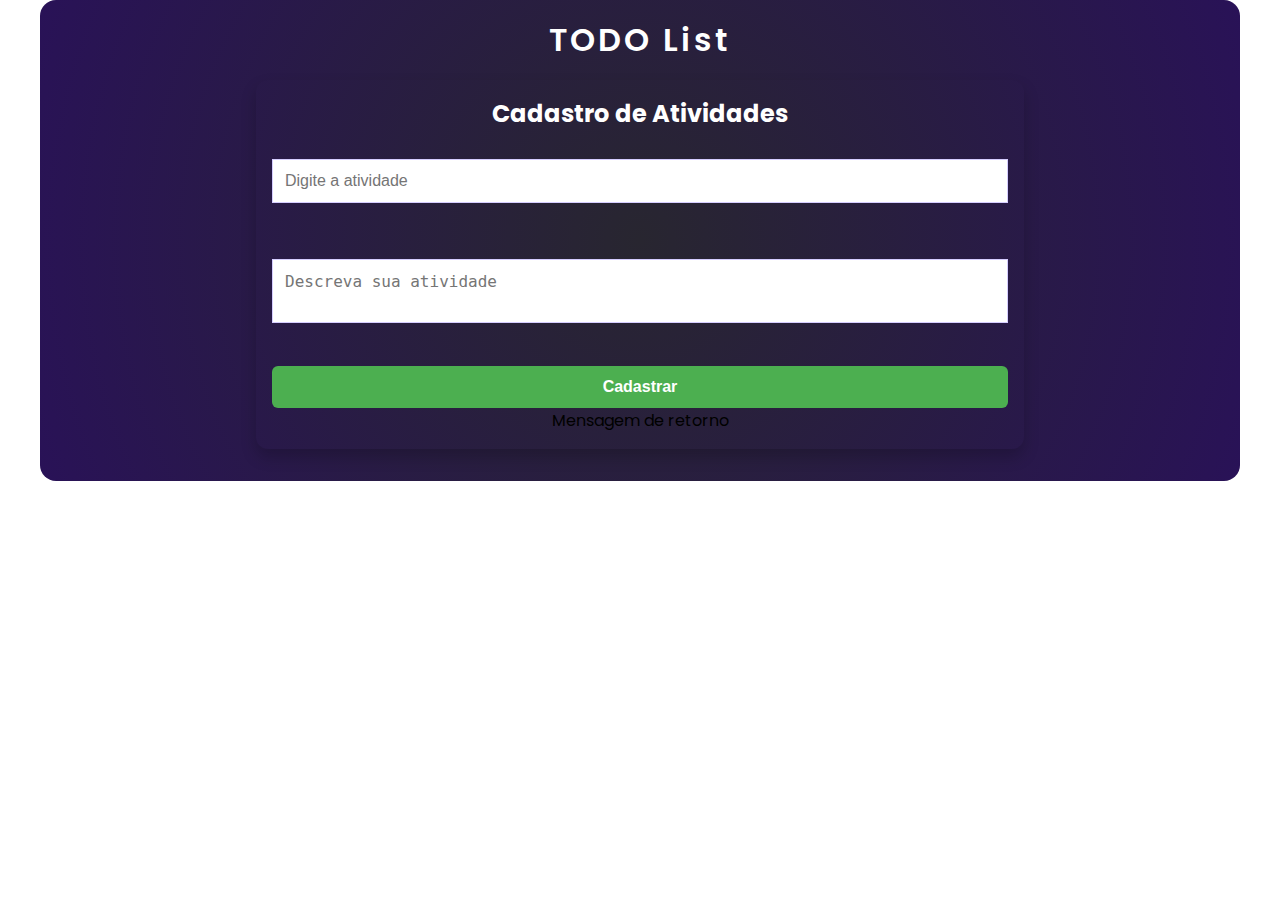
<file: frontend/index.html>
<!DOCTYPE html>
<html lang="en">
<head>
    <meta charset="UTF-8">
    <meta name="viewport" content="width=device-width, initial-scale=1.0">
    <link rel="preconnect" href="https://fonts.googleapis.com">
    <link rel="preconnect" href="https://fonts.gstatic.com" crossorigin>
    <link href="https://fonts.googleapis.com/css2?family=Blinker:wght@100;200;300;400;600;700;800;900&family=Poppins:ital,wght@0,100;0,200;0,300;0,400;0,500;0,600;0,700;0,800;0,900;1,100;1,200;1,300;1,400;1,500;1,600;1,700;1,800;1,900&display=swap" rel="stylesheet">
    <link rel="stylesheet" href="./css/style.css">
    <title>TODO API_LIST</title>
</head>
<body>

    <div class="container">
        <header class="header">
            <h1 class="header__title">TODO List</h1>
            <section id="form-container" class="form-container">
                <h2 class="form-container__title">Cadastro de Atividades</h2>
                <form id="item-form" action="#" method="post">
                    <input type="text" name="name" id="name" class="item-form__input" placeholder="Digite a atividade">
                    <textarea id="description" class="item-form__textarea" placeholder="Descreva sua atividade"></textarea>
                    <button type="submit" class="item-form__button">Cadastrar</button>
                </form>
                
                <div id="message" class="message">Mensagem de retorno</div>
            </section>
        </header>

        <main class="main">
            <section id="item-list" class="item-list">
            </section>
        </main>

    </div>
    

    <script src="./js/app.js"></script>
</body>
</html>
</file>
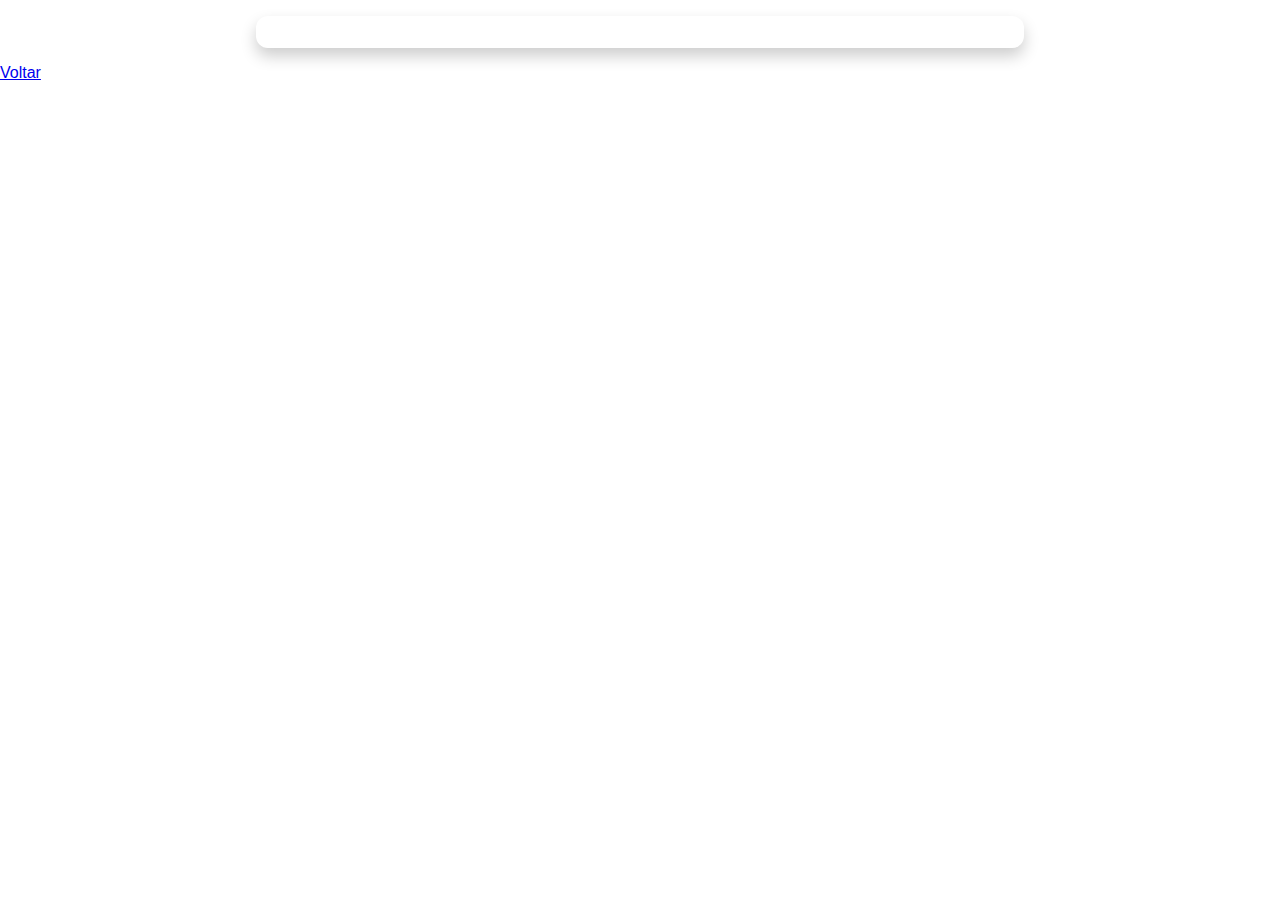
<file: frontend/pages/item.html>
<!DOCTYPE html>
<html lang="en">
<head>
    <meta charset="UTF-8">
    <meta name="viewport" content="width=device-width, initial-scale=1.0">
    <link rel="stylesheet" href="../css/style.css">
    <title>Document</title>
</head>
<body>
    <main>
        <section id="form-container" class="form-container">

        </section>
    </main>
    <a href="../index.html">Voltar</a>

    <script src="./item.js"></script>
</body>
</html>
</file>
<file: frontend/css/style.css>
* {
    margin: 0;
    padding: 0;
    box-sizing: border-box;
}

:root {
    --purple-700: #282630;
    --purple-500: #291257;
    --red-400: #e53935;
    --red-300: #f44336;
    --blue-400: #1a1aff;
    --blue-300: #3333ff;
    --gray-200: #d5cdff;
    --black: #000;
    --white: #fff;

    --lg-screen: 1200px;
    --md-screen: 768px;
    --sm-screen: 576px;
}

body {
    font-family: 'Poppins', sans-serif;
}

.container {
    background-image: radial-gradient(circle, var(--purple-700), var(--purple-500));
    border-radius: 16px;
    max-width: var(--lg-screen);
    min-width: var(--sm-screen);
    margin: 0 auto;
    height: 100%;
    padding-bottom: 1rem;
}

.header {
    padding: 1rem 2rem 0;
    text-align: center;
}

.header__title {
    color: var(--white);
    font-weight: 600;
    letter-spacing: 3px;

}

.form-container {
    max-width: var(--md-screen);
    margin: 1rem auto;
    padding: 1rem;
    border-radius: 12px;
    box-shadow: 0 8px 16px rgb(0, 0, 0, 0.2);
    text-align: center;
}

.form-container__title {
    font-size: 1.5rem;
    font-weight: 700;
    margin-bottom: 1rem;
    color: var(--white);
}

#item-form {
    display: flex;
    flex-direction: column;
    gap: 2.725rem;
}

.item-form__input,
.item-form__textarea {
    width: 100%;
    margin-top: 0.75rem;
    padding: 0.75rem;
    border: 1px solid var(--gray-200);
    font-size: 1rem;
    color: #333;
}

.item-form__textarea {
    resize: none;
}

.item-form__button {
    padding: 0.75rem 1.5rem;
    background-color: #4caf50;
    color: var(--white);
    border: none;
    border-radius: 6px;
    font-size: 1rem;
    font-weight: 700;
    cursor: pointer;
    transition: background-color 0.3s ease;
}

.main{
    margin-top: 1rem;

}

.item-list{
    max-width: var(--md-screen);
    margin: 0 auto;
    padding: 0 1rem;
    border-radius: 12px;
    box-sizing: 0 8px 16px rgba(0, 0, 0, 0.2);
}

.item-card{
    width: 100%;
    margin: 1rem auto;
    padding: 1rem;
    background-color: var(--white);
    border-radius: 12px;
    box-sizing: 0 8px 16px rgba(0, 0, 0, 0.2);
    display: flex;
    flex-direction: column;
    gap: 1rem;
}

.item-card__header{
    border-bottom: 1px solid #ccc;
    padding-bottom: 0.5rem;
}

.item-card__title{
    font-family: "Poppins", sans-serif;
    font-weight: 600;

}

.item-card__body{
    flex-grow: 1;
}

.item-card__description{
    font-size: 1.1rem;
    line-height: 1.5rem;
    margin: 0;
    color: #666;
}
.item-card__footer{
    display: flex;
    justify-content: flex-end;
    gap: 0.5rem;
}
.item-card__button{
    padding: 0.5rem 1rem;
    font-size: 0.9rem;
    border: none;
    border-radius: 6px;
    cursor: pointer;
    transition: all 0.3s ease;

}
.item-card__footer .item-card__button--edit{
    background-color: var(--blue-300);
    color: var(--white);
}
.item-card__footer .item-card__button--edit:hover{
    background-color: var(--blue-400);
}
.item-card__footer .item-card__button--delete{
    background-color: var(--red-300);
    color: var(--white);
}
.item-card__footer .item-card__button--delete:hover{
    background-color: var(--red-400);
}
</file>
